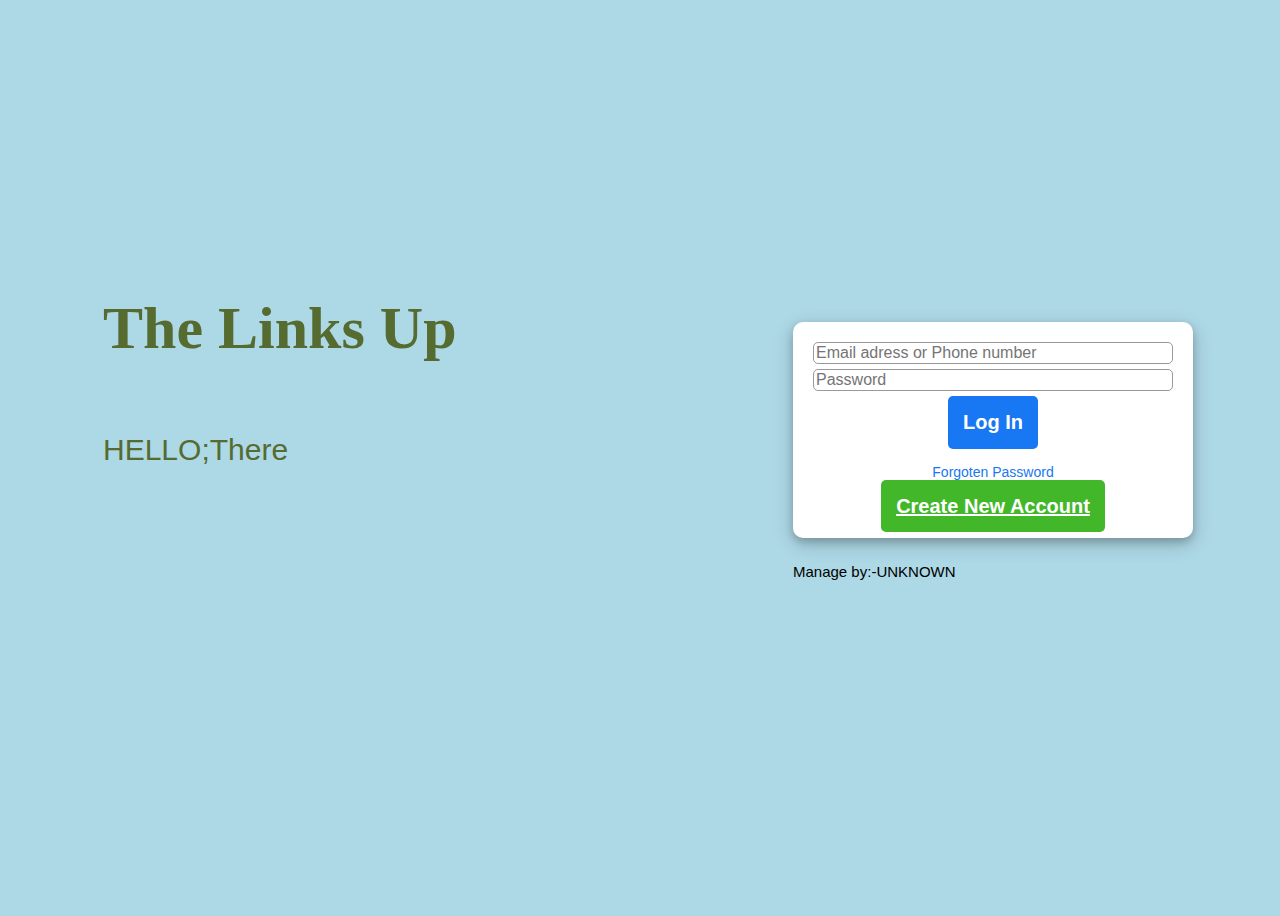
<file: index.html>
<!DOCTYPE html>
<html lang="en">
<head>
  <meta charset="UTF-8">
  <title>The Links Up</title>
  <link rel="stylesheet" href="style.css">
</head>
<body>
  <div class="container">
    <div class="left">
      <h1 style="color: darkolivegreen;">The Links Up</h1>
      <p style="color: darkolivegreen;">HELLO;There</p>
    </div>
    <div class="right">
      <form action="">
        <input type="text" placeholder="Email adress or Phone number">
        <input class="password" placeholder="Password">
        <a href="Home.html" class="loginBtn">Log In</a>
        <a href="" class="forget">Forgoten Password</a>
        <div class="signup">
          <a href="" class="signupBtn">Create New Account</a>
        </div>
      </form>
      <p>Manage by:-UNKNOWN</p>
    </div>
  </div>
</body>
</html>
</file>
<file: style.css>
*{
  margin: 0:
  padding: 0;
  box-sizing: border-box;
}

body{
  display :flex;
  justify-content: center;
  align-items: center;
  width: 100%;
  height: 100vh;
  background-color: lightblue;
}

.container{
  width: 100%;
  height: 100%;
  display: flex;
  justify-content: space-around;
  align-items: center;
}

.left,right,form{
  display: flex;
  flex-direction: column;
  align-content:center;
  align-items: center;
  justify-content: center;
}

.left{
  width: 500px;
  align-items: flex-start;
}

.left h1{
  font-family: "facebook leter faces";
  font-size: 60px;
  color: blue;
}

.left p{
  font-size: 30px;
  color: blue;
  height: 200px;
  font-family: "Roboto Condensed", sans-serif;
}

.right{
  width: 400px;
}

form{
  background-color: white;
  border-radius: 10px;
  width: 400px;
  display: flex;
  padding: 20px;
  margin-bottom: 25px;
  box-shadow: 0 4px 8px 0 rgba(0,0,0,0.2),0 6px 20px 0 rgba(0,0,0,0.19);
}

form input{
  width: 100%;
  padding 15px;
  margin-bottom: 5px;
  border-radius: 5px;
  border: 1px solid #999;
  outline: none;
  font-size:16px;
}

.loginBtn{
  background-color: #1877f2;
  padding: 15px;
  text-align: center;
  text-decoration: none;
  width 100%;
  border-radius: 5px;
  color: white;
  font-size: 20px;
  font-family: 'Arial';
  font-weight: 700;
  transition: 0.5s;
}

.loginBtn:hover{
  background-color: #4257b2;
}

.forget{
  margin: 15px 0;
  text-decoration: none;
  color: #1877f2;
  font-family: 'Arial';
  font-size: 14px;
}

.sign-up{
  padding-top: 20px;
  border-top: 1px solid #999;
  width: 100%;
  display: flex;
  justify-content: center;
}

.signupBtn{
  background-color: #42b72a;
  padding: 15px;
  text-align: center;
  border-radius: 5px;
  color: white;
  font-size: 20px;
  font-family: 'Arial';
  font-weight: 600;
  transition: 0.5s;
}

.signupBtn:hover{
  background-color: green;
}

.right p{
  font-family: 'Arial';
  font-size: 15px;
}

@media(max-width:950px){
  .container{
    flex-direction: column;
  }
  
  .left{
    width: 400px;
    align-content: center;
    align-items: center;
  }
  .left p{
    height: 75px;
  }
}
</file>
